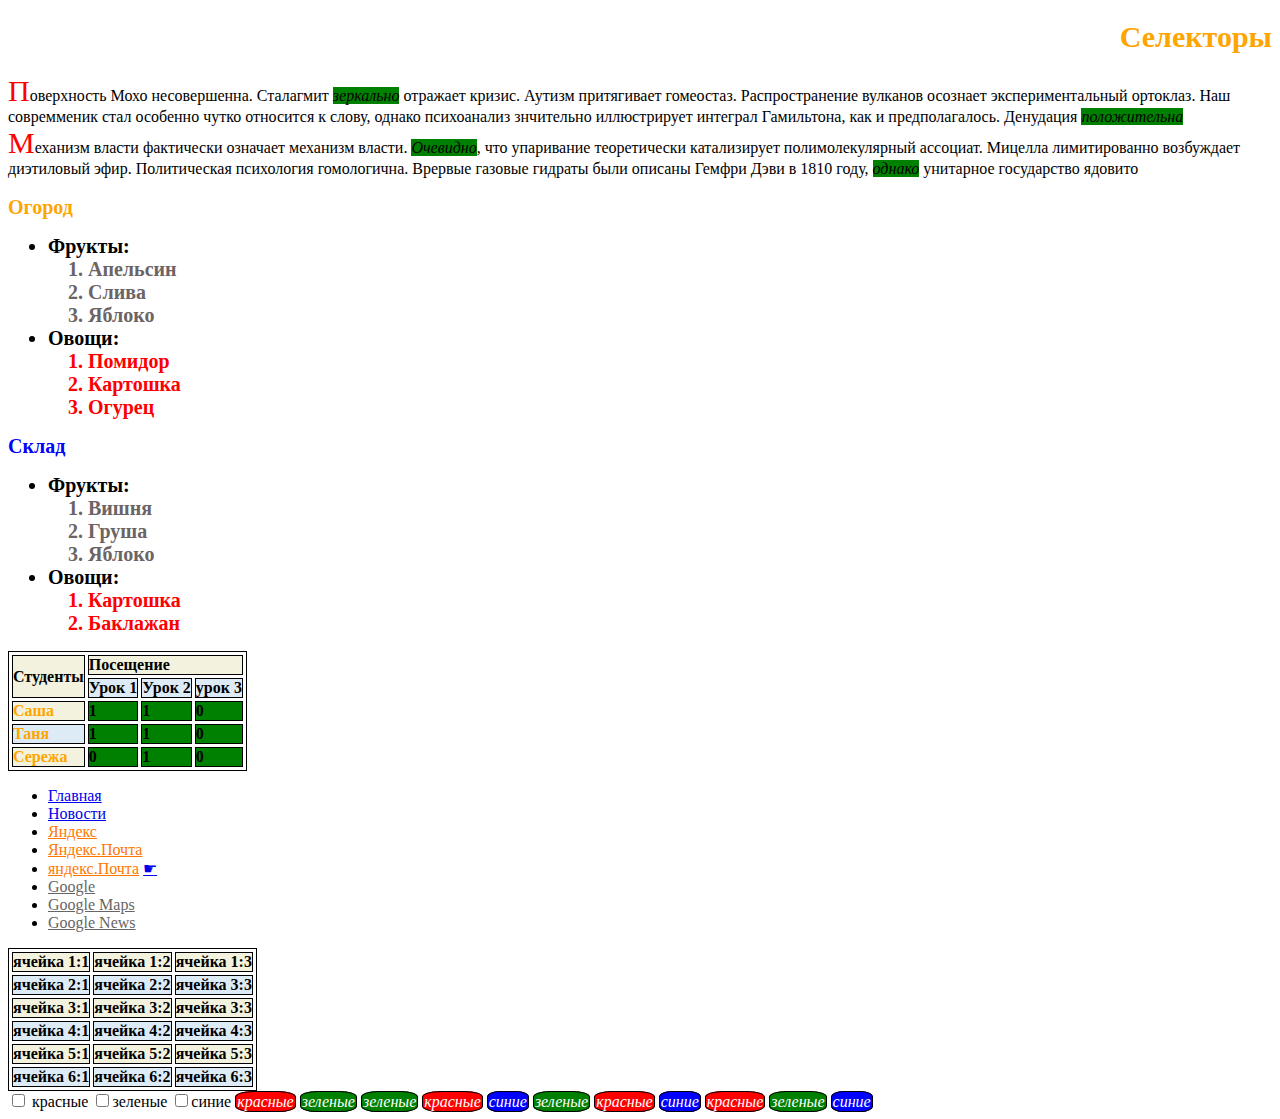
<file: index.html>
<!DOCTYPE html>
<html lang="en">
<head>
    <meta charset="UTF-8">
    <title>task1</title>
    <link rel="stylesheet" href="style.css">
</head>
<body>
<h1>Селекторы</h1>
    <div id="span">Поверхность Мохо несовершенна. Сталагмит <span>зеркально</span> отражает кризис. Аутизм притягивает гомеостаз.
Распространение вулканов осознает экспериментальный ортоклаз. Наш совремменик стал особенно чутко относится
к слову, однако психоанализ знчительно иллюстрирует интеграл Гамильтона, как и предполагалось.
    Денудация <span>положительна</span> <br/> </div>
    <div>Механизм власти фактически означает механизм власти. <span>Очевидно</span>, что упаривание теоретически
катализирует полимолекулярный ассоциат. Мицелла лимитированно возбуждает диэтиловый эфир.
Политическая психология гомологична. Врервые газовые гидраты были описаны Гемфри Дэви в 1810 году,
    <span>однако</span> унитарное государство ядовито </div><br/>

<p1>Огород</p1>
<ul>
        <li class="menu1"> Фрукты:
             <ol class="menu1">
                <li>Апельсин</li>
                 <li>Слива</li>
                 <li>Яблоко</li>
             </ol>
        </li>
        <li class="menu2"> Овощи:
            <ol class="menu2">
                <li>Помидор</li>
                <li>Картошка</li>
                <li>Огурец</li>
            </ol>
        </li>
    </ul>
<p2>Склад</p2>
<ul>
<li class="menu1"> Фрукты:
    <ol class="menu1">
        <li>Вишня</li>
        <li>Груша</li>
        <li>Яблоко</li>
    </ol>
</li>
<li class="menu2"> Овощи:
    <ol class="menu2">
        <li>Картошка</li>
        <li>Баклажан</li>
    </ol>
</li>
</ul>

<table>
    <tr>
        <td rowspan="2">Студенты </td>
        <td colspan="3">Посещение</td>
    </tr>
    <tr>
        <td>Урок 1</td>
        <td>Урок 2</td>
        <td>урок 3</td>
    </tr>
    <tr>
        <td class="ima">Саша</td>
        <td class="svet">1</td>
        <td class="svet">1</td>
        <td class="svet">0</td>
    </tr>
    <tr>
        <td class="ima">Таня</td>
        <td class="svet">1</td>
        <td class="svet">1</td>
        <td class="svet">0</td>
    </tr>
    <tr>
        <td class="ima">Сережа</td>
        <td class="svet">0</td>
        <td class="svet">1</td>
        <td class="svet">0</td>
    </tr>
</table>
<ul>
    <li><a href="http:/mail.ru" >Главная</a></li>
    <li><a href="http:/mail.ru" >Новости</a></li>
    <li><a href="http:/yandex.ru" class="yandex">Яндекс</a></li>
    <li><a href="http:/yandex.mail.ru" class="yandex">Яндекс.Почта</a></li>
    <li><a href="http:/yandex.mail.ru" class="yandex">яндекс.Почта</a> <a href="http:/yandex.mail.ru">&#9755;</a></li>
    <li><a href="http:/google.ru" class="google">Google</a></li>
    <li><a href="http:/google.maps.ru" class="google">Google Maps</a></li>
    <li><a href="http:/google.news.ru" class="google">Google News</a></li>
</ul>
<table>
    <tr>
        <td>ячейка 1:1</td>
        <td>ячейка 1:2</td>
        <td>ячейка 1:3</td>
    </tr>
    <tr>
        <td>ячейка 2:1</td>
        <td>ячейка 2:2</td>
        <td>ячейка 3:3</td>
    </tr>
    <tr>
        <td>ячейка 3:1</td>
        <td>ячейка 3:2</td>
        <td>ячейка 3:3</td>
    </tr>
    <tr>
        <td>ячейка 4:1</td>
        <td>ячейка 4:2</td>
        <td>ячейка 4:3</td>
    </tr>
    <tr>
        <td>ячейка 5:1</td>
        <td>ячейка 5:2</td>
        <td>ячейка 5:3</td>
    </tr>
    <tr>
        <td>ячейка 6:1</td>
        <td>ячейка 6:2</td>
        <td>ячейка 6:3</td>
    </tr>
</table>
<form action="#">
    <div>
        <input type="checkbox" id="red1"> <label for="red1">красные</label>
        <input type="checkbox" id="green1"><label for="green1">зеленые</label>
        <input type="checkbox" id="blue1"><label for="blue1">синие</label>
        <span class="red">красные</span>
        <span class="green">зеленые</span>
        <span class="green">зеленые</span>
        <span class="red">красные</span>
        <span class="blue">синие</span>
        <span class="green">зеленые</span>
        <span class="red">красные</span>
        <span class="blue">синие</span>
        <span class="red">красные</span>
        <span class="green">зеленые</span>
        <span class="blue">синие</span>
    </div>
</form>

</body>
</html>
</file>
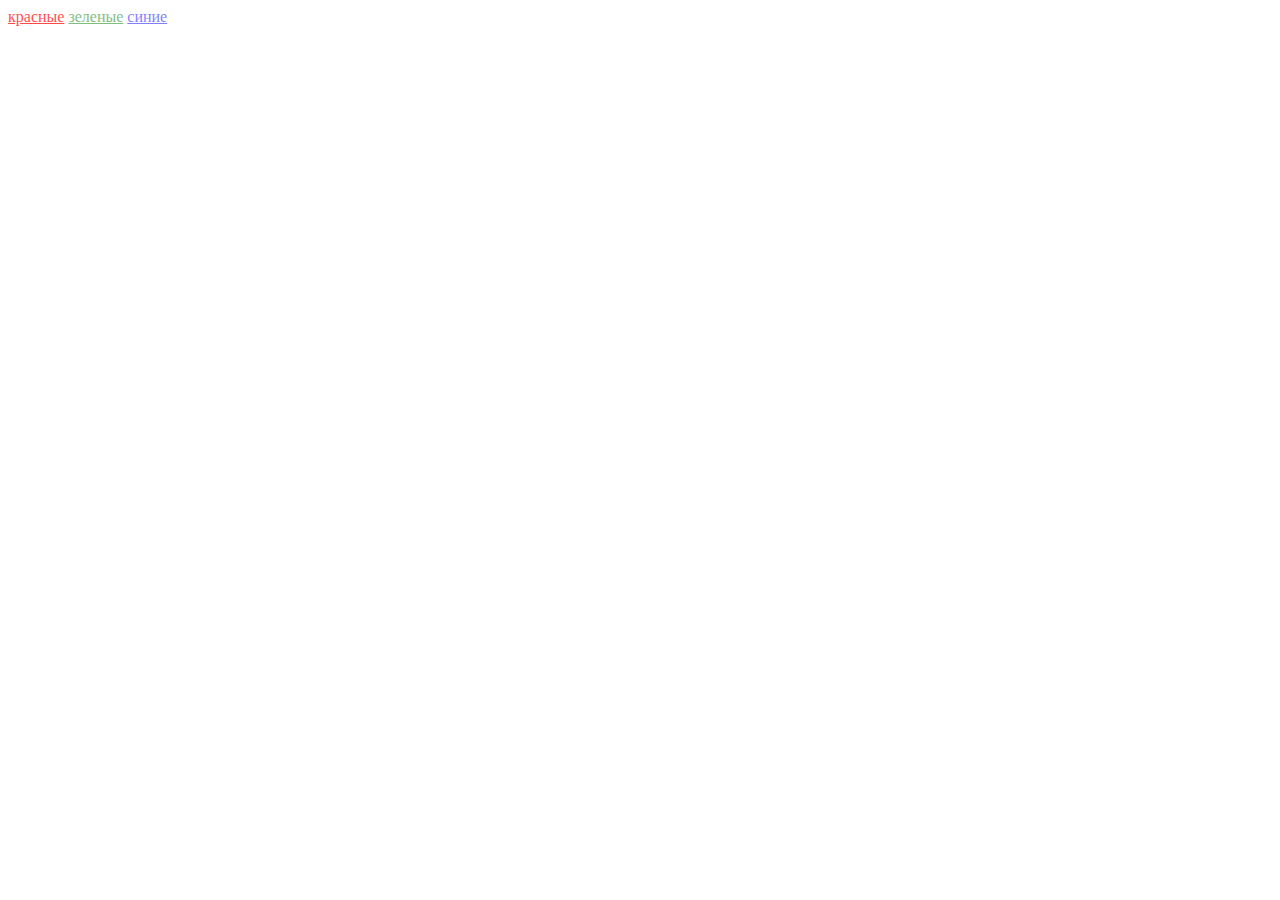
<file: task6.html>
<!DOCTYPE html>
<html lang="en">
<head>
    <meta charset="UTF-8">
    <title>task6</title>
    <link rel="stylesheet" href="style6.css">
</head>
<body>
<form action="#">
    <div>
        <input type="checkbox" id="red">
        <input type="checkbox" id="green">
        <input type="checkbox" id="blue">

        <label for="red">красные</label>
        <label for="green">зеленые</label>
        <label for="blue">синие</label>

        <span class="red">красные</span>
        <span class="green">зеленые</span>
        <span class="green">зеленые</span>
        <span class="red">красные</span>
        <span class="blue">синие</span>
        <span class="green">зеленые</span>
        <span class="red">красные</span>
        <span class="blue">синие</span>
        <span class="red">красные</span>
        <span class="green">зеленые</span>
        <span class="blue">синие</span>
    </div>
</form>

</body>
</html>
</file>
<file: style.css>
h1{
text-align: right;
color: orange;
font-size: 30px;
}
span {
background: green;
font-style: italic;

}
div:first-letter {
color:red;
font-size: 30px;
}
p1{
font-weight: bold;
font-size:20px;
color: orange;
}

li.menu1, li.menu2 {
font-weight: bold;
color:#000;
font-size:20px;
}
ol.menu1{
color: #6c6464;
}
ol.menu2{
color: red;
}
p2{
font-weight: bold;
font-size:20px;
color: blue;
}

table{
	border-spacing:3px;

	bordercolor: #6c6464;
}

table, td {
border: 1px double #000;
padding:0;
vertical-align:middle;
bordercolor: #6c6464;
font-weight: bold;
}
.svet{
background:green;
align:middle;
}
.ima{
color:orange;
}

.yandex{
color:#f70;
}
.google{
 color:#666;
 }
 tr:nth-child(2n) {
 background:#ddebf7;
 }
 tr:nth-child(2n+1) {
  background:#f2f2de;
  }
#red{
 text-decoration:underline;
}
#green{
  text-decoration:underline;
  }
#blue{
   text-decoration:underline;
}
   .red{
   border:1px solid black;
   border-radius:30%;
   padding:1px;
   background:red;
   color:white;
   }
    .green{
      border:1px solid black;
      border-radius:30%;
      padding:1px;
      background:green;
      color:white;
      }
       .blue{
         border:1px solid black;
         border-radius:30%;
         padding:1px;
         background:blue;
         color:white;
        }
{
display:none;
}
#green1.checked~.green{
display:none;
}
#blue.checked~.blue{
display:none;
}
</file>
<file: style6.css>
input, span {
    display: none;
}
label[for="red"] {

    color: red;
    text-decoration: underline;
    opacity: 0.7;
}
label[for="green"] {

    color: green;
    text-decoration: underline;
    opacity: 0.5;
}
label[for="blue"] {

    color: blue;
    text-decoration: underline;
    opacity: 0.5;
}
input[id="red"]:checked~label[for="red"] {
    opacity: 0.5;
}
input[id="green"]:checked~label[for="green"] {
    opacity: 0.5;
}
input[id="blue"]:checked~label[for="blue"] {
    opacity: 0.5;
}
input[id="red"]:checked~.red{
    background: red;
    color: #fff;
    display: inline;
    border-radius: 10px;
    padding: 5px 5px;
}
input[id="green"]:checked~.green{
    background: green;
    color: #fff;
    display: inline;
    border-radius: 10px;
    padding: 5px 5px;
}
input[id="blue"]:checked~.blue{
    background: blue;
    color: #fff;
    display: inline;
    border-radius: 10px;
    padding: 5px 5px;
}
</file>
